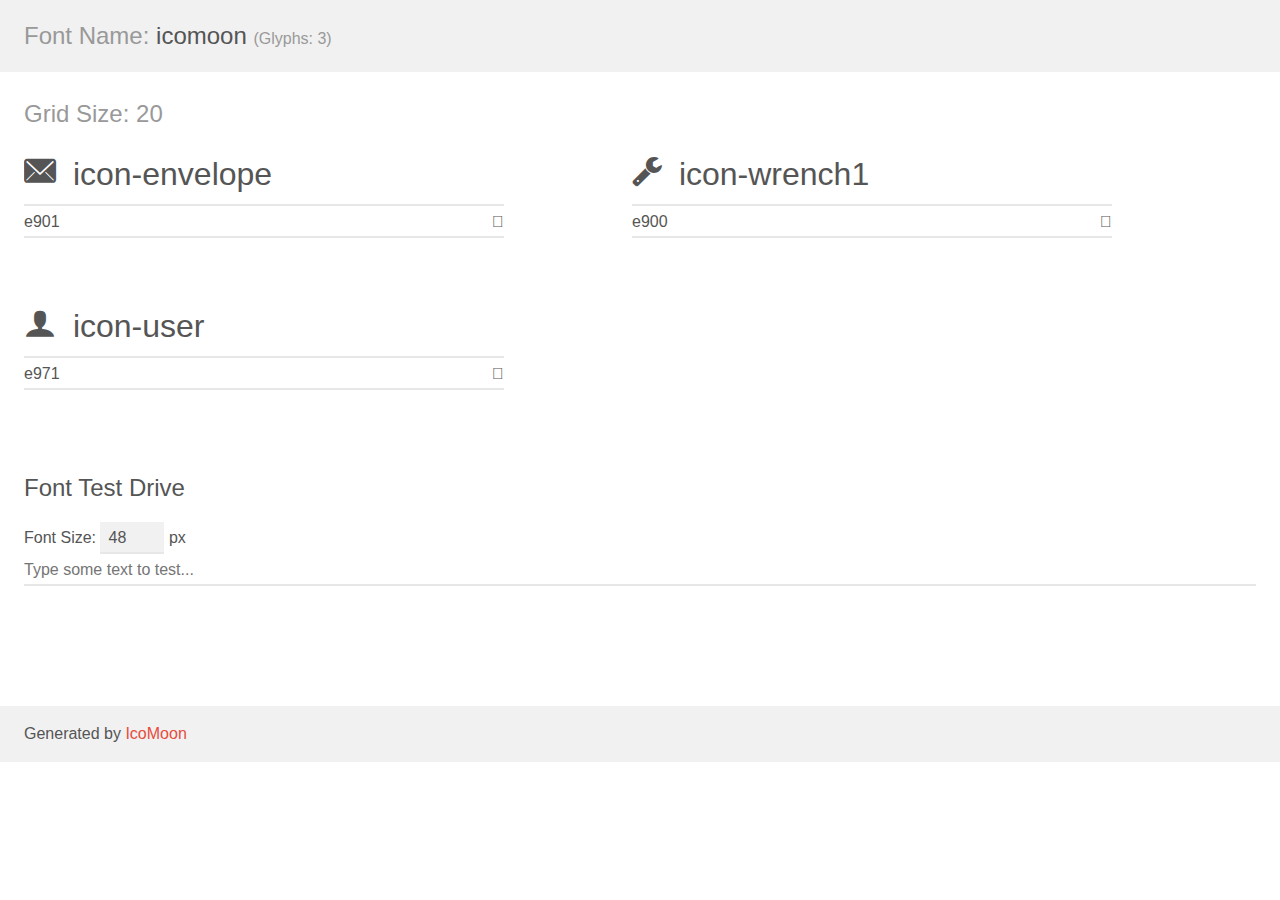
<file: assets/icomoon/demo.html>
<!doctype html>
<html>
<head>
    <meta charset="utf-8">
    <title>IcoMoon Demo</title>
    <meta name="description" content="An Icon Font Generated By IcoMoon.io">
    <meta name="viewport" content="width=device-width, initial-scale=1">
    <link rel="stylesheet" href="demo-files/demo.css">
    <link rel="stylesheet" href="style.css"></head>
<body>
    <div class="bgc1 clearfix">
        <h1 class="mhmm mvm"><span class="fgc1">Font Name:</span> icomoon <small class="fgc1">(Glyphs:&nbsp;3)</small></h1>
    </div>
    <div class="clearfix mhl ptl">
        <h1 class="mvm mtn fgc1">Grid Size: 20</h1>
        <div class="glyph fs1">
            <div class="clearfix bshadow0 pbs">
                <span class="icon-envelope"></span>
                <span class="mls"> icon-envelope</span>
            </div>
            <fieldset class="fs0 size1of1 clearfix hidden-false">
                <input type="text" readonly value="e901" class="unit size1of2" />
                <input type="text" maxlength="1" readonly value="&#xe901;" class="unitRight size1of2 talign-right" />
            </fieldset>
            <div class="fs0 bshadow0 clearfix hidden-true">
                <span class="unit pvs fgc1">liga: </span>
                <input type="text" readonly value="" class="liga unitRight" />
            </div>
        </div>
        <div class="glyph fs1">
            <div class="clearfix bshadow0 pbs">
                <span class="icon-wrench1"></span>
                <span class="mls"> icon-wrench1</span>
            </div>
            <fieldset class="fs0 size1of1 clearfix hidden-false">
                <input type="text" readonly value="e900" class="unit size1of2" />
                <input type="text" maxlength="1" readonly value="&#xe900;" class="unitRight size1of2 talign-right" />
            </fieldset>
            <div class="fs0 bshadow0 clearfix hidden-true">
                <span class="unit pvs fgc1">liga: </span>
                <input type="text" readonly value="" class="liga unitRight" />
            </div>
        </div>
        <div class="glyph fs1">
            <div class="clearfix bshadow0 pbs">
                <span class="icon-user"></span>
                <span class="mls"> icon-user</span>
            </div>
            <fieldset class="fs0 size1of1 clearfix hidden-false">
                <input type="text" readonly value="e971" class="unit size1of2" />
                <input type="text" maxlength="1" readonly value="&#xe971;" class="unitRight size1of2 talign-right" />
            </fieldset>
            <div class="fs0 bshadow0 clearfix hidden-true">
                <span class="unit pvs fgc1">liga: </span>
                <input type="text" readonly value="user, profile2" class="liga unitRight" />
            </div>
        </div>
    </div>

    <!--[if gt IE 8]><!-->
    <div class="mhl clearfix mbl">
        <h1>Font Test Drive</h1>
        <label>
            Font Size: <input id="fontSize" type="number" class="textbox0 mbm"
            min="8" value="48" />
            px
        </label>
        <input id="testText" type="text" class="phl size1of1 mvl"
        placeholder="Type some text to test..." value=""/>
        <div id="testDrive" class="icon-" style="font-family: icomoon">&nbsp;
        </div>
    </div>
    <!--<![endif]-->
    <div class="bgc1 clearfix">
        <p class="mhl">Generated by <a href="https://icomoon.io/app">IcoMoon</a></p>
    </div>

    <script src="demo-files/demo.js"></script>
</body>
</html>
</file>
<file: assets/icomoon/demo-files/demo.css>
body {
  padding: 0;
  margin: 0;
  font-family: sans-serif;
  font-size: 1em;
  line-height: 1.5;
  color: #555;
  background: #fff;
}
h1 {
  font-size: 1.5em;
  font-weight: normal;
}
small {
  font-size: .66666667em;
}
a {
  color: #e74c3c;
  text-decoration: none;
}
a:hover, a:focus {
  box-shadow: 0 1px #e74c3c;
}
.bshadow0, input {
  box-shadow: inset 0 -2px #e7e7e7;
}
input:hover {
  box-shadow: inset 0 -2px #ccc;
}
input, fieldset {
  font-family: sans-serif;
  font-size: 1em;
  margin: 0;
  padding: 0;
  border: 0;
}
input {
  color: inherit;
  line-height: 1.5;
  height: 1.5em;
  padding: .25em 0;
}
input:focus {
  outline: none;
  box-shadow: inset 0 -2px #449fdb;
}
.glyph {
  font-size: 16px;
  width: 15em;
  padding-bottom: 1em;
  margin-right: 4em;
  margin-bottom: 1em;
  float: left;
  overflow: hidden;
}
.liga {
  width: 80%;
  width: calc(100% - 2.5em);
}
.talign-right {
  text-align: right;
}
.talign-center {
  text-align: center;
}
.bgc1 {
  background: #f1f1f1;
}
.fgc1 {
  color: #999;
}
.fgc0 {
  color: #000;
}
p {
  margin-top: 1em;
  margin-bottom: 1em;
}
.mvm {
  margin-top: .75em;
  margin-bottom: .75em;
}
.mtn {
  margin-top: 0;
}
.mtl, .mal {
  margin-top: 1.5em;
}
.mbl, .mal {
  margin-bottom: 1.5em;
}
.mal, .mhl {
  margin-left: 1.5em;
  margin-right: 1.5em;
}
.mhmm {
  margin-left: 1em;
  margin-right: 1em;
}
.mls {
  margin-left: .25em;
}
.ptl {
  padding-top: 1.5em;
}
.pbs, .pvs {
  padding-bottom: .25em;
}
.pvs, .pts {
  padding-top: .25em;
}
.unit {
  float: left;
}
.unitRight {
  float: right;
}
.size1of2 {
  width: 50%;
}
.size1of1 {
  width: 100%;
}
.clearfix:before, .clearfix:after {
  content: " ";
  display: table;
}
.clearfix:after {
  clear: both;
}
.hidden-true {
  display: none;
}
.textbox0 {
  width: 3em;
  background: #f1f1f1;
  padding: .25em .5em;
  line-height: 1.5;
  height: 1.5em;
}
#testDrive {
  display: block;
  padding-top: 24px;
  line-height: 1.5;
}
.fs0 {
  font-size: 16px;
}
.fs1 {
  font-size: 32px;
}
</file>
<file: assets/icomoon/style.css>
@font-face {
  font-family: 'icomoon';
  src:  url('fonts/icomoon.eot?34dncl');
  src:  url('fonts/icomoon.eot?34dncl#iefix') format('embedded-opentype'),
    url('fonts/icomoon.ttf?34dncl') format('truetype'),
    url('fonts/icomoon.woff?34dncl') format('woff'),
    url('fonts/icomoon.svg?34dncl#icomoon') format('svg');
  font-weight: normal;
  font-style: normal;
  font-display: block;
}

[class^="icon-"], [class*=" icon-"] {
  /* use !important to prevent issues with browser extensions that change fonts */
  font-family: 'icomoon' !important;
  speak: none;
  font-style: normal;
  font-weight: normal;
  font-variant: normal;
  text-transform: none;
  line-height: 1;

  /* Better Font Rendering =========== */
  -webkit-font-smoothing: antialiased;
  -moz-osx-font-smoothing: grayscale;
}

.icon-envelope:before {
  content: "\e901";
}
.icon-wrench1:before {
  content: "\e900";
}
.icon-user:before {
  content: "\e971";
}
</file>
